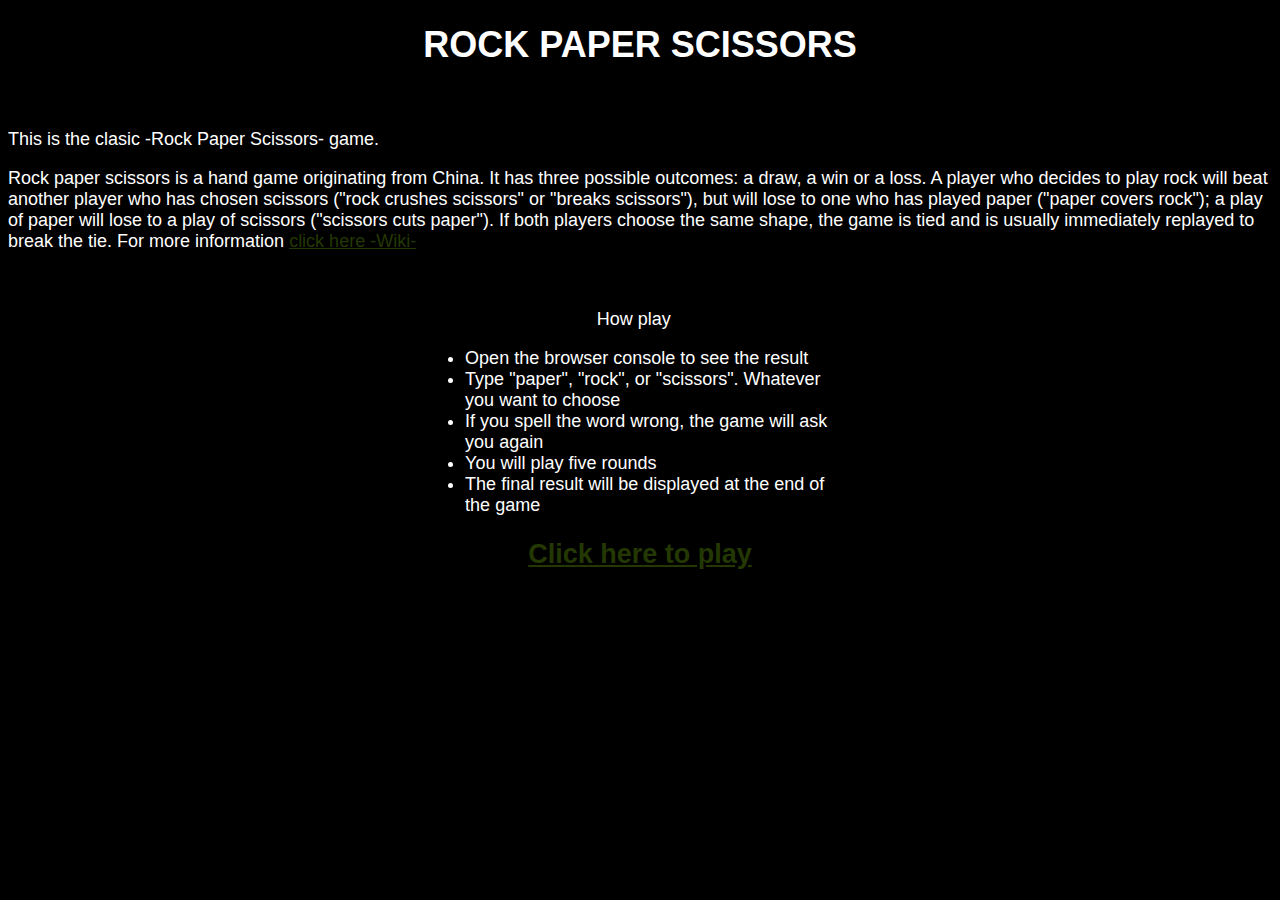
<file: index.html>
<!DOCTYPE html>
<html lang="en">
<head>
    <meta charset="UTF-8">
    <meta http-equiv="X-UA-Compatible" content="IE=edge">
    <meta name="viewport" content="width=device-width, initial-scale=1.0">
    <title>Rock Paper Scissors Game</title>
    <link rel="stylesheet" href="style.css">
</head>
<body>
    <h1 class="center">ROCK PAPER SCISSORS</h1><br>
    <p>This is the clasic -Rock Paper Scissors- game.</p>
    <p>Rock paper scissors is a hand game originating from China. It has three possible outcomes: a draw, a win or a loss. A player who decides to play rock will beat another player who has chosen scissors ("rock crushes scissors" or "breaks scissors"), but will lose to one who has played paper ("paper covers rock"); a play of paper will lose to a play of scissors ("scissors cuts paper"). If both players choose the same shape, the game is tied and is usually immediately replayed to break the tie. For more information <a href="https://en.wikipedia.org/wiki/Rock_paper_scissors" target="_blank">click here -Wiki-</a></p><br>
    <div id="rules">
    <p class="center">How play</p>
    <ul>
        <li>Open the browser console to see the result</li>
        <li>Type "paper", "rock", or "scissors". Whatever you want to choose</li>
        <li>If you spell the word wrong, the game will ask you again</li>
        <li>You will play five rounds</li>
        <li>The final result will be displayed at the end of the game</li>
    </ul>
    </div>

    <a href="./game/game.html" class="center"><h2>Click here to play</h2></a>

</body>
</html>
</file>
<file: style.css>
body{
    background-color: black;
    color:white;
    font-family: 'Franklin Gothic Medium', 'Arial Narrow', Arial, sans-serif;
    font-size: 18px;
}

.center{
text-align: center;
}

#rules{
    margin-left: 33%;
    margin-right: 33%;
    width: 33%;
}
.links{
    text-decoration: none;
    
}

a:hover{
    color: red;
}
a:visited{
    color:rgb(151, 243, 3);
    text-decoration:wavy;
}
a:link{
    color:rgb(35, 56, 3);
}
</file>
